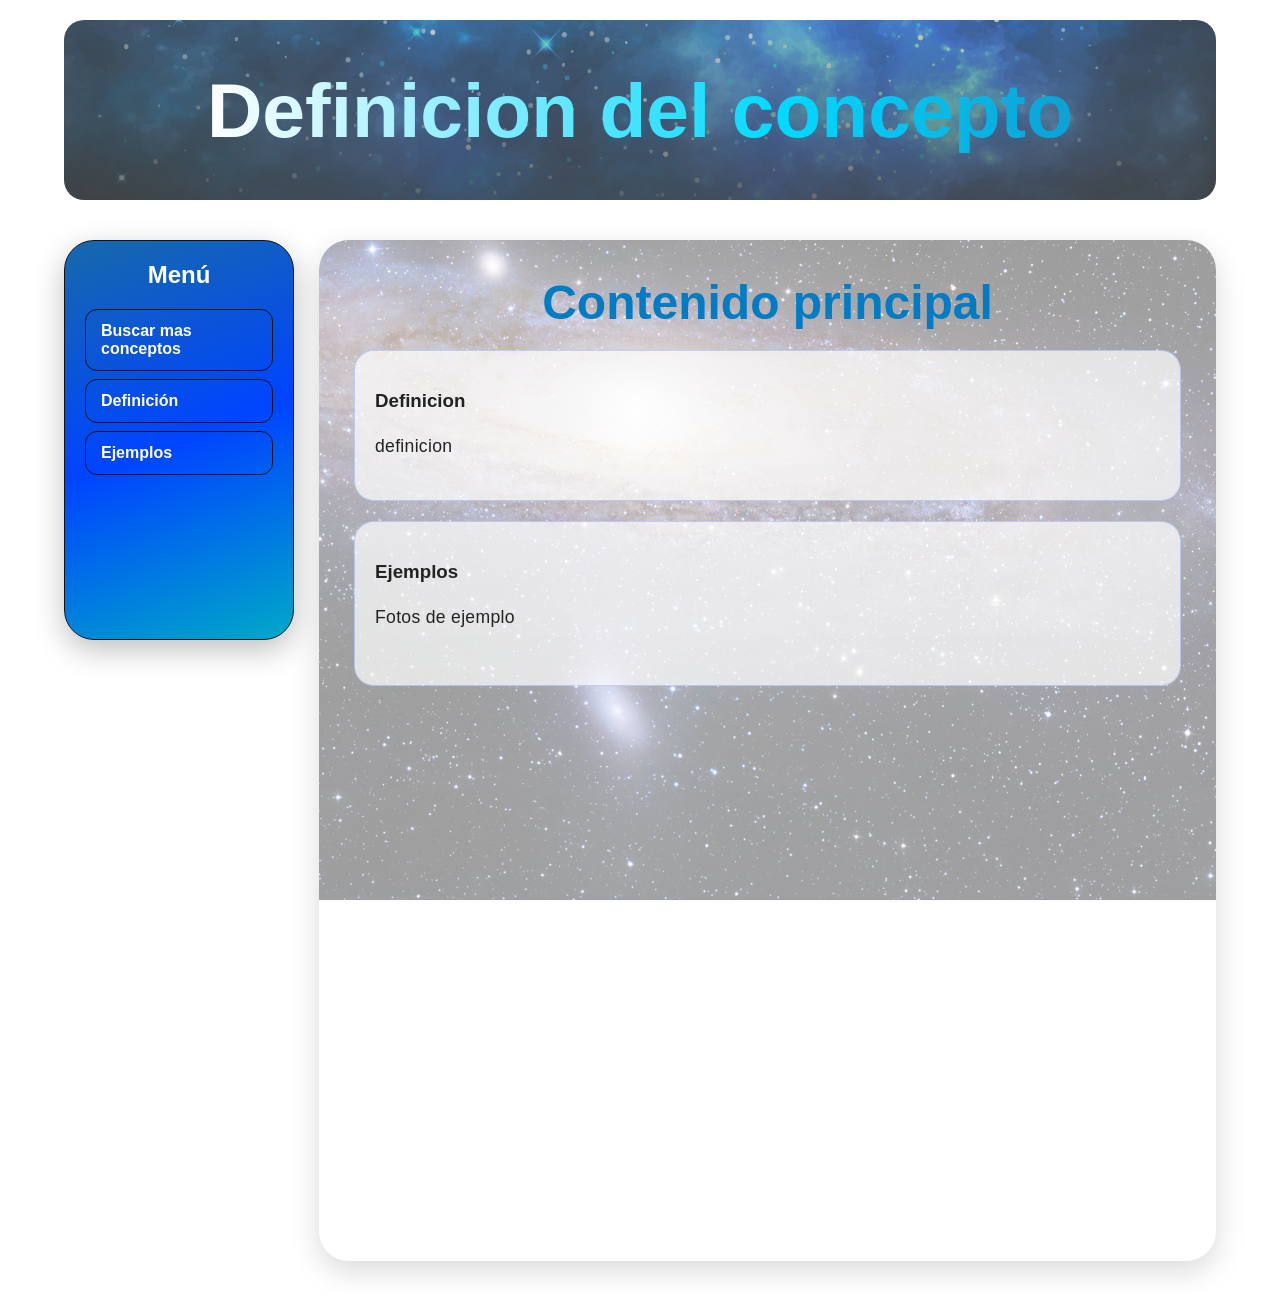
<file: html/concept.html>
<!DOCTYPE html>
<html lang="es">
<link rel="stylesheet" href="../css.css">
<link rel="icon" type="image/png" href="./assets/Logo.png">
<head>
    <meta charset="UTF-8">
    <meta name="viewport" content="width=device-width, initial-scale=1.0">

    <title id="title"></title> 
</head>


<body>


    <!-- HEADER -->

    <header>
        <div class="header-bg"></div>

        <div class="header-content">
            <h1 class="title">
                Definicion del concepto
            </h1>
        </div>
    </header>




    <!-- CONTENEDOR -->

    <main class="container">


        <!-- SIDEBAR -->

        <aside class="sidebar">

            <h2>Menú</h2>

            <nav class="sidebar-nav">

                <a href="../index.html">
                    Buscar mas conceptos
                </a>

                <a href="#definicion-title">
                    Definición
                </a>

                <a href="#ejemplos-title">
                    Ejemplos
                </a>

            </nav>

        </aside>



        <!-- CONTENIDO -->

        <section class="container-content" id="inicio">

            <h2 id="main-title">
                Contenido principal
            </h2>

            <div class="card">

                <h3 id="definicion-title">
                    Definicion
                </h3>

                <p id="definicion">
                    definicion
                </p>

            </div>


            <div class="card">

                <h3 id="ejemplos-title">
                    Ejemplos
                </h3>

                <p id="ejemplos">
                    Fotos de ejemplo
                </p>

                <div class="gallery" id="gallery"></div>

            </div>

            <br><br><br>
            <br><br><br>
            <br><br><br>
            <br><br><br>
            <br><br><br>
            <br><br><br>
            <br><br><br>
            <br><br><br>
            <br><br><br>
            <br><br><br>


        </section>

    </main>

    <script src="../js/concept.js"></script>

</body>
</html>
</file>
<file: css.css>
:root {
    --main-blue: #121212;
    --blue: #1769aa;
    --turquoise: #00bcd4;
    --strong-blue: #0044ff;
    --white: #ffffff;
    --main-title: #007cc4;
}

* {
    box-sizing: border-box;
}

html {
    scroll-behavior: smooth;
}

body {
    margin: 0;
    padding: 0;
    font-family: Arial, sans-serif;
    /* background:
        linear-gradient(
            to top,
            #ffffff 0%,
            #dceeff 35%,
            #1769aa 50%,
            #121212 70%,
            #121212 100%
        ); */
    min-height: 100vh;
}

p {
  font-family: "Inter", sans-serif;
  font-size: 1.1rem;
  line-height: 1.9;
  letter-spacing: 0.3px;
  
  background: rgba(255, 255, 255, 0.04);
  border-radius: 16px;
  
  margin: 1rem 0;
  
  text-align: justify;
}

/*
=========================
HEADER
=========================
*/

header {
    position: relative;
    width: 90%;
    min-height: 180px;

    display: flex;
    justify-content: center;
    align-items: center;

    overflow: hidden; /* Impide que se vea fuera */

    border-radius: 20px;

    padding: 30px;

    margin: 20px auto;
}

.header-bg {
    position: absolute;

    top: -5%;
    left: -5%;

    width: 110%;
    height: 110%;

    opacity: 0.8;

    background-image:
        linear-gradient(
            to bottom,
            rgba(18, 18, 18, 0.25),
            rgba(18, 18, 18, 0.8)
        ),
        url("./assets/header.jpg");

    background-size: cover;
    background-position: center;

    animation: floatingBg 3s ease-in-out infinite alternate;
}

.header-content {
    position: relative;
    z-index: 1;
}

@keyframes floatingBg {
    from {
        transform: translateX(-7px) scale(1.03);
    }

    to {
        transform: translateX(7px) scale(1);
    }
}



.title {
    font-size: clamp(2rem, 6vw, 5rem);

    background: linear-gradient(
        90deg,
        #ffffff,
        #00d9ff,
        #1769aa,
        #ffffff
    );

    background-size: 200% auto;

    -webkit-background-clip: text;
    background-clip: text;
    color: transparent;

    animation: titleGradient 5s linear infinite;

    text-align: center;
    margin: 0;
}


/*
=========================
CONTENEDOR PRINCIPAL
=========================
*/

.container {
    width: 90%;
    max-width: 1400px;

    margin: 40px auto;

    display: flex;
    gap: 25px;
    align-items: flex-start;
}


/*
=========================
SIDEBAR
=========================
*/

.sidebar {
    position: sticky;
    top: 20px;

    width: 230px;
    min-width: 130px;

    min-height: 400px;

    padding: 20px;

    border-radius: 30px;

    background:
        linear-gradient(
            160deg,
            #1769aa,
            #0044ff,
            #00a9c7
        );

    border: 1px solid var(--main-blue);

    box-shadow:
        0 10px 30px rgba(0, 0, 0, 0.25);
}


.sidebar h2 {
    margin-top: 0;
    color: white;
    text-align: center;
}


/*
Navegación separada.
No usamos ul/li.
*/

.sidebar-nav {
    display: flex;
    flex-direction: column;
    gap: 8px;
}


.sidebar-nav a {
    display: block;

    padding: 12px 15px;

    border: 1px solid var(--main-blue);
    border-radius: 12px;

    color: white;
    text-decoration: none;
    font-weight: bold;

    transition:
        background 0.2s ease,
        transform 0.2s ease;
}


.sidebar-nav a:hover {
    background: rgba(255, 255, 255, 0.2);
    transform: translateX(5px);
}


/*
=========================
CONTENIDO
=========================
*/

.container-content {
    flex: 1;
    min-height: 500px;

    padding: 35px;

    background:
        linear-gradient(
            rgba(255, 255, 255, 0.6),
            rgba(255, 255, 255, 0.6)
        ),
        url("./assets/textBg.jpg");

    background-size: cover;
    background-position: center;
    background-attachment: fixed;

    backdrop-filter: blur(10px);

    border-radius: 30px;

    color: #222;
    font-size: 1rem;

    box-shadow: 0 10px 30px rgba(0, 0, 0, 0.15);

    animation: scrollIn 0.8s ease;
}

.container-content h2 {
    color: var(--main-title);
    text-align: center;
    font-size: 3rem;

    margin: 0;
    margin-bottom: 10px;
}


/*
=========================
SEARCH
=========================
*/

.search-container {
    width: 90%;
    max-width: 700px;

    height: 3rem;

    margin: 0 auto 30px;

    display: flex;
    flex-direction: row;

    padding: 5px;

    background: rgba(255, 255, 255, 0.1);

    border-radius: 15px;
}


.search-bar {
    flex: 1;

    height: 100%;

    padding: 5px 15px;

    color: white;

    background:
        linear-gradient(
            90deg,
            #1769aa,
            #00a9c7,
            #0044ff
        );

    border: none;
    border-radius: 10px 0 0 10px;

    font-size: 1rem;

    outline: none;
}


.search-bar::placeholder {
    color: rgba(255, 255, 255, 0.8);
}


.search-button {

    aspect-ratio: 1/1;

    height: 100%;

    border: none;

    background: var(--strong-blue);

    border-left: 1px solid rgba(255, 255, 255, 0.5);

    border-radius: 0 10px 10px 0;

    cursor: pointer;

    display: flex;
    align-items: center;
    justify-content: center;
}


.search-button .search-bar-box {
    height: 90%;

    aspect-ratio: 1/1;

    border: 1px solid rgba(255, 255, 255, 0);

    border-radius: 8px;

    background-image: url("./assets/search.png");

    background-size: contain;
    background-position: center;
    background-repeat: no-repeat;

    transition: all 0.5s ease;
}

.search-button .search-bar-box:hover {
    background-color: #9cf0ff81;

    transform:
        scale(1.05)
        rotate(3deg);
    
    border: 1px solid rgba(255, 255, 255, 0.5);
}

/*
=========================
EJEMPLO DE CONTENIDO
=========================
*/

.card {
    padding: 20px;

    margin-top: 20px;

    background: rgba(255, 255, 255, 0.7);

    border-radius: 20px;

    border: 1px solid rgba(0, 68, 255, 0.2);
}

.gallery {
    display: flex;
    flex-wrap: wrap;
    gap: 20px;

    justify-content: center;

    margin-top: 30px;
}

.gallery .img {
    position: relative;
    width: 250px;
    height: 180px;
    border-radius: 15px;
    overflow: hidden;

    transition: transform 0.3s ease;
}

.gallery .img img {
    position: absolute;
    inset: 0;

    width: 100%;
    height: 100%;

    object-fit: cover;
    border-radius: 15px;

    cursor: pointer;

    z-index: 0;
}

.gallery .img:hover {
    transform: scale(1.05);
}
.gallery .img h2 {
    position: absolute;
    top: 50%;
    left: 50%;
    transform: translate(-50%, -50%);

    font-size: 1.6rem;

    background: linear-gradient(
        90deg,
        #6d4cf5,
        #00d9ff,
        #1769aa,
        #0584e4
    );

    background-size: 200% auto;

    -webkit-background-clip: text;
    background-clip: text;
    color: transparent;

    text-align: center;
    pointer-events: none;
}

.card .active {
    animation: search-waving 4.8s ease-in-out;
    background: #087bff;
    transition: background 0.3s ease;
    overflow: hidden;
}

.card .active img {
    animation: image-blur 4s ease-in-out;
}

/*
=========================
ANIMATIONS
=========================
*/

@keyframes search-waving {
    0% {
        transform: scale(1) rotate(0deg);
        background-color: #ffffff00;
    }

    20% {
        transform: scale(1.02) rotate(3deg);
        background-color: #4da3ff;
    }

    40% {
        transform: scale(1.02) rotate(-3deg);
        background-color: #087bff;
    }

    60% {
        transform: scale(1.02) rotate(2deg);
        background-color: #0066e8;
    }

    80% {
        transform: scale(1.02) rotate(-2deg);
        background-color: #087bff;
    }

    100% {
        transform: scale(1) rotate(0deg);
    }
}


@keyframes image-blur {
    0% {
        filter: blur(0);
        opacity: 1;
        transform: scale(1);
    }

    20% {
        filter: blur(2px);
        opacity: 0.8;
        transform: scale(1.02);
    }

    50% {
        filter: blur(6px);
        opacity: 0.4;
        transform: scale(1.08);
    }

    100% {
        filter: blur(0px);
        opacity: 1;
        transform: scale(1);
    }
}

@keyframes scrollIn {

    from {
        transform: translateY(100px);
        opacity: 0;
    }

    to {
        transform: translateY(0);
        opacity: 1;
    }

}


@keyframes titleGradient {

    from {
        background-position: 0% center;
    }

    to {
        background-position: 200% center;
    }

}


/*
=========================
RESPONSIVE
=========================
*/

@media (max-width: 1200px) {

    .container {
        width: 97%;

        flex-direction: column;
    }


    .sidebar {
        position: relative;
        top: 0;

        width: 100%;
        min-width: 0;

        min-height: auto;
    }


    .sidebar-nav {
        flex-direction: row;
        flex-wrap: wrap;
    }


    .sidebar-nav a {
        flex: 1;
        min-width: 120px;
        text-align: center;
    }


    .container-content {
        width: 100%;
        padding: 25px;
    }

}


@media (max-width: 500px) {

    header {
        min-height: 180px;
    }


    .search-container {
        width: 100%;
    }

    .sidebar-nav {
        flex-direction: column;
    }


    .sidebar-nav a {
        width: 100%;
    }

}
</file>
